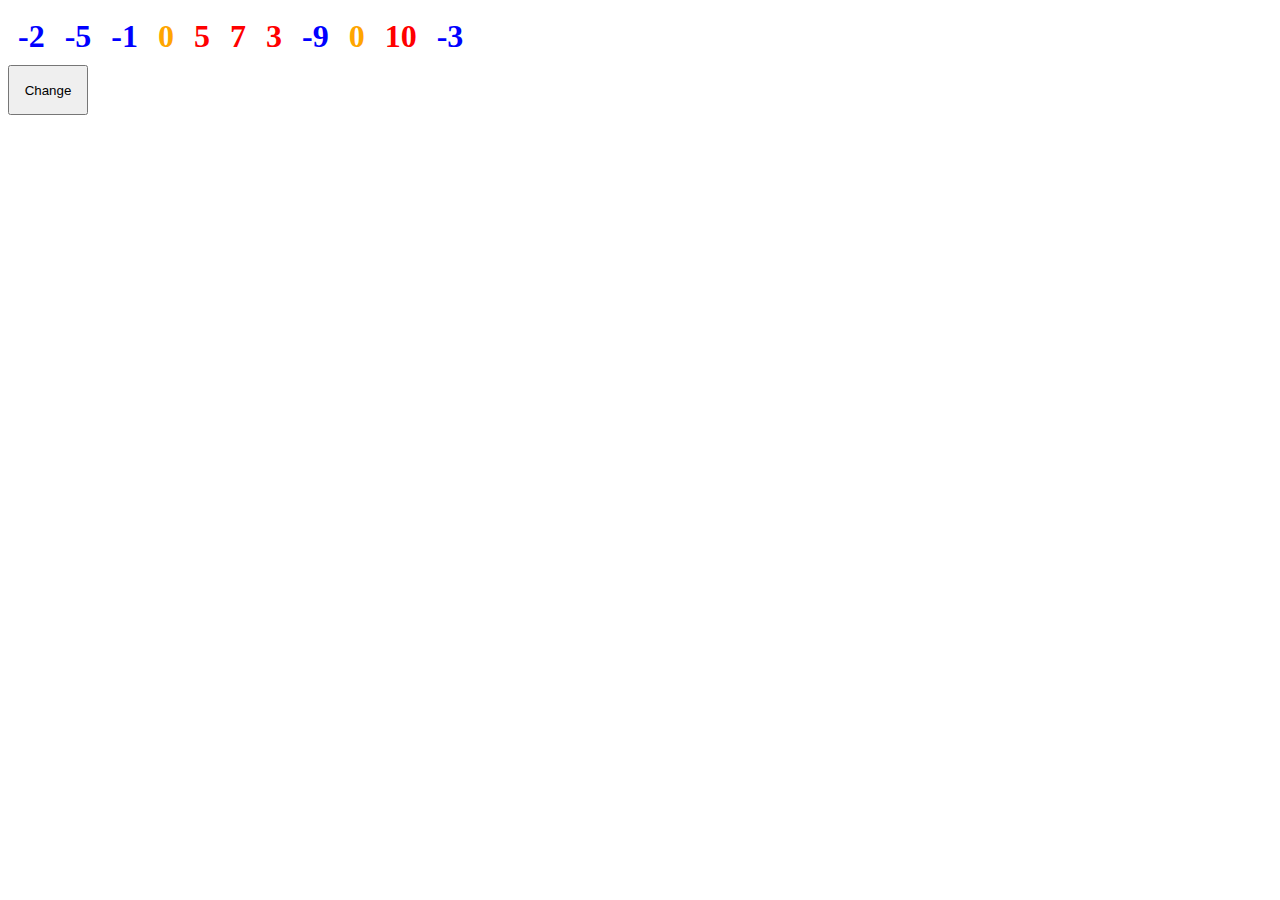
<file: DOM/index.html>
<!DOCTYPE html>
<html lang="en">

<head>
    <meta charset="UTF-8">
    <meta http-equiv="X-UA-Compatible" content="IE=edge">
    <meta name="viewport" content="width=device-width, initial-scale=1.0">
    <title>Document</title>
</head>

<body>
    <style>
        .mystyle {
            width: 100%;
            height: 20%;
            background-color: coral;
            font-size: 60px;
        }
    </style>
    <div class="main">

        <!-- <p>Syunik</p>
        <p>Tavush</p>
        <p>Shirak</p> -->
    </div>
    <script src="script.js"></script>
</body>

</html>
</file>
